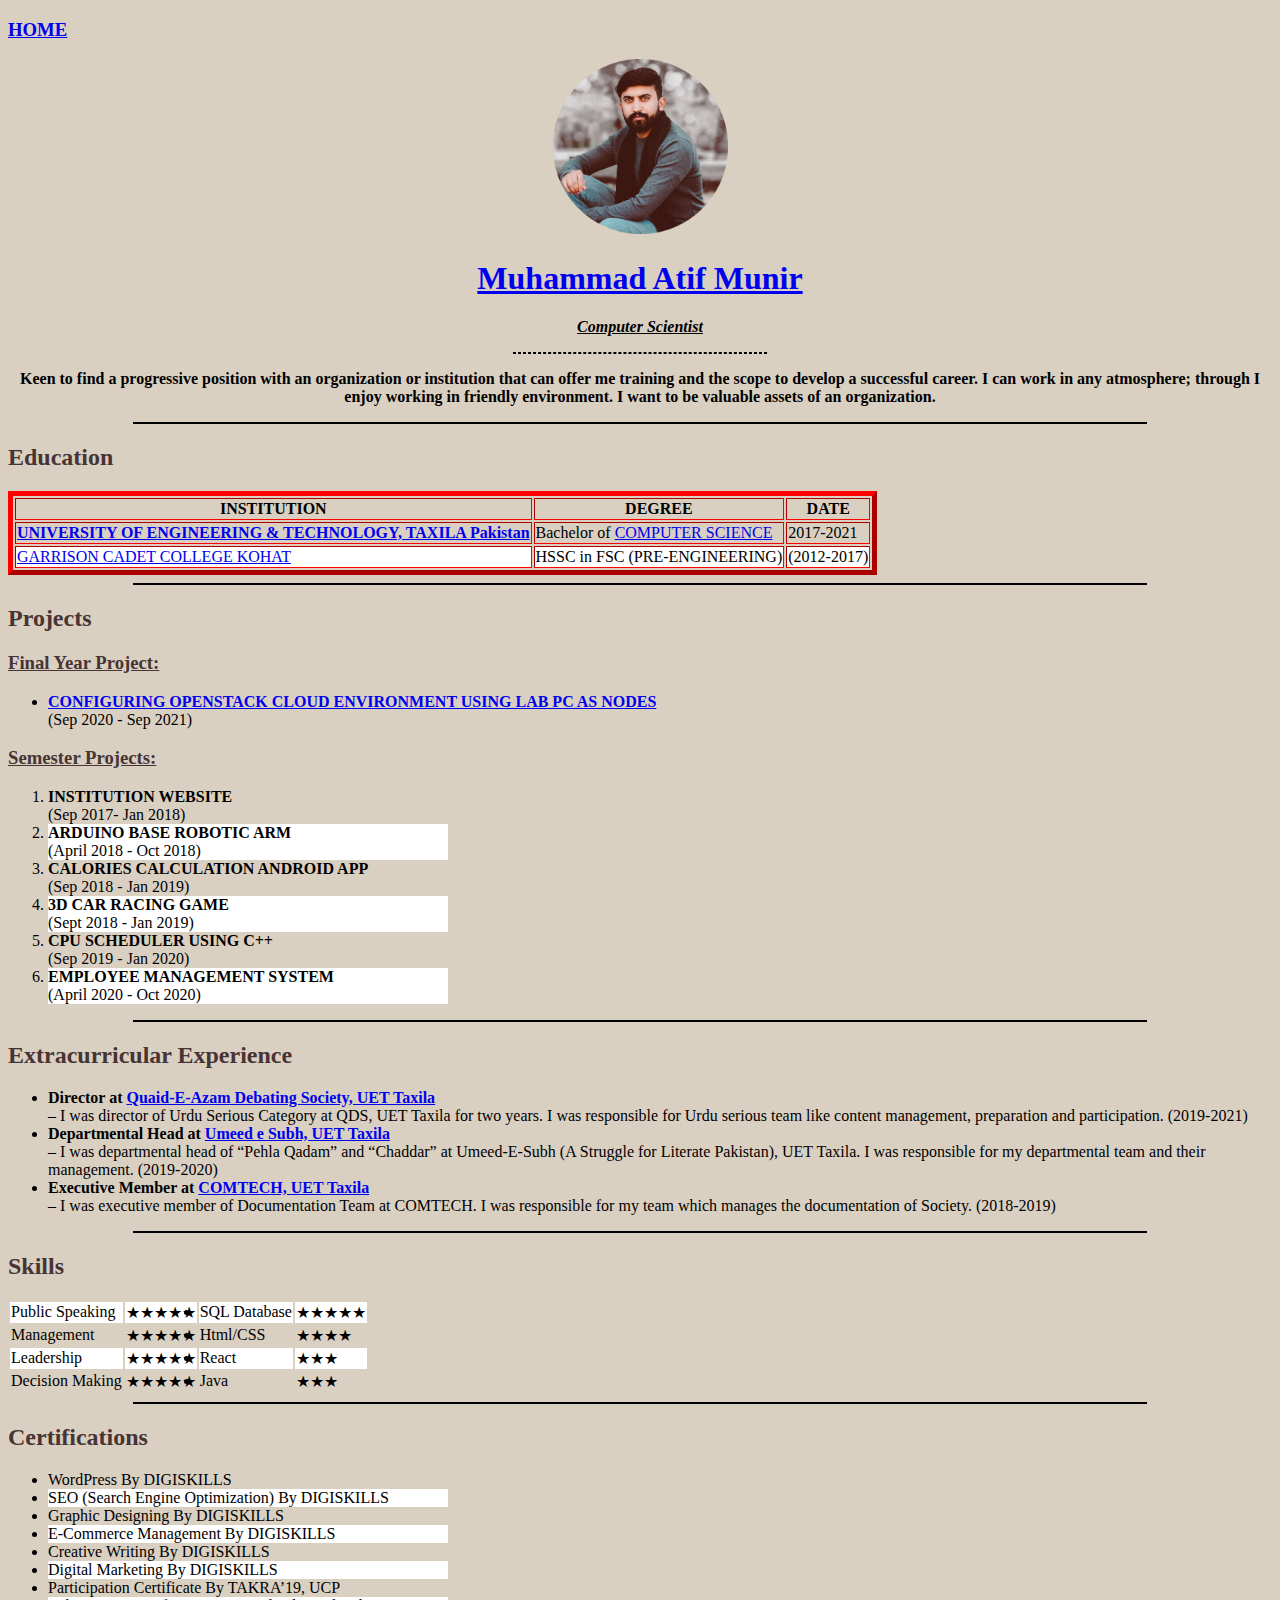
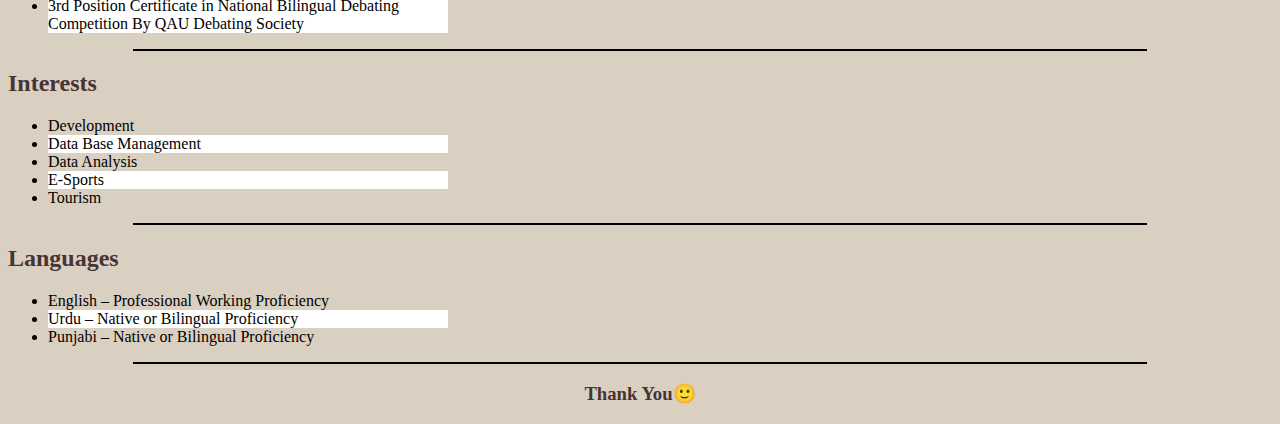
<file: index.html>
<!DOCTYPE html>
<html lang="en" dir="ltr">
  <head>
    <meta charset="utf-8">
    <title>m.atifmunir.cv</title>
    <link rel="stylesheet" href="css/style.css">
  </head>
  <body>

<h3><a href="https://atifmunir2353.github.io/personal_web/">HOME</a></h3>
    <center>
      <img src="atif.png"  height="175"  width="175"alt="atifmunir profile">

       <h1><strong><a href="https://web.facebook.com/atifmunir2353">Muhammad Atif Munir</a></strong></h1>
      <u> <p ><b> <em>Computer Scientist</em> </b> </p></u></center>

    <hr class="first">



<center>
  <b>  <p>Keen to find a progressive position with an organization or institution that can offer me training and
    the scope to develop a successful career. I can work in any atmosphere; through I enjoy working in
    friendly environment. I want to be valuable assets of an organization.
  </p></b> </center>
    <hr class="second">
    <h2>Education</h2>
<table border="05" >



  <thead>
<center>
<tr>


<th>INSTITUTION </th>
  <th> DEGREE</th>
<th>DATE</th>
</tr>
  </center>

  </thead>
  <tbody>


  <tr>
    <td><b><a href="http://uettaxila.edu.pk/">UNIVERSITY OF ENGINEERING & TECHNOLOGY, TAXILA Pakistan</a></b> <br></td>
    <td>Bachelor of <a href="https://web.uettaxila.edu.pk/CS/index.asp">COMPUTER SCIENCE</a></td>
    <td>2017-2021</td>
  </tr>
  <tr class="education">
    <td><a href="http://www.gcck.edu.pk/">GARRISON CADET COLLEGE KOHAT </a> </td>
     <td>HSSC in FSC (PRE-ENGINEERING)</td>
     <td>(2012-2017)</td>
  </tr>
</tbody>
</table>

  <hr class="second">
  <h2>Projects</h2>

  <h3><u><b>Final Year Project:</b></u></h3>
  <ul>
    <p><li><b><a href="https://drive.google.com/file/d/1HTksaorZcsEeQsz8HYmsqj8gcm9YuTi6/view?usp=sharing">CONFIGURING OPENSTACK CLOUD ENVIRONMENT
  USING LAB PC AS NODES</a> </b> <br>
  (Sep 2020 - Sep 2021)
  </li></p>
  </ul>
  <h3><u><b>Semester Projects:</b></u></h3>
  <ol>
  <li ><b>INSTITUTION WEBSITE </b><br> (Sep 2017- Jan 2018) </li>
  <li class="white"><b>ARDUINO BASE ROBOTIC ARM </b> <br> (April 2018 - Oct 2018)</li>
  <li><b>CALORIES CALCULATION ANDROID APP</b> <br>(Sep 2018 - Jan 2019)</li>
  <li class="white"><b>3D CAR RACING GAME</b><br>(Sept 2018 - Jan 2019)</li>
  <li><b>CPU SCHEDULER USING C++</b> <br>(Sep 2019 - Jan 2020)</li>
  <li class="white"><b>EMPLOYEE MANAGEMENT SYSTEM</b> <br>(April 2020 - Oct 2020) </li>
  </ol>


<hr class="second">


<h2>Extracurricular Experience</h2>
<ul>
<p><li><b>Director at <a href="https://web.facebook.com/qds.uettaxila/?_rdc=1&_rdr">Quaid-E-Azam Debating Society, UET Taxila</a> </b></li>
– I was director of Urdu Serious Category at QDS, UET Taxila for two years. I was responsible for Urdu
serious team like content management, preparation and participation. (2019-2021)
<br><li><b>Departmental Head at <a href="https://web.facebook.com/Umeed.E.Subh.Literate.Pakistan/?_rdc=1&_rdr">Umeed e Subh, UET Taxila</a> </b></li>
– I was departmental head of “Pehla Qadam” and “Chaddar” at Umeed-E-Subh (A Struggle for Literate
Pakistan), UET Taxila. I was responsible for my departmental team and their management. (2019-2020)<br>
<li><b>Executive Member at <a href="https://web.facebook.com/COMPTECH.UET/?_rdc=1&_rdr">COMTECH, UET Taxila</a> </b></li>
– I was executive member of Documentation Team at COMTECH. I was responsible for my team which
manages the documentation of Society. (2018-2019)</p>
</ul>
<hr class="second">


<h2>Skills</h2>

<table  >


<ul>
  <tr class="white">
  <td>  <li> Public Speaking </td> <td>★★★★★</td> </li>
  <td><li> SQL Database</li></td><td>★★★★★</td>
  </tr>
  <tr>
  <td> <li> Management</td></li> <td>★★★★★</td>
    <td><li>Html/CSS</li></td><td>★★★★</td>
  </tr>
  <tr class="white">
   <td><li> Leadership</li></td><td>★★★★★</td>
   <td><li> React</li></td><td>★★★</td>
  </tr>
<tr>
  <td><li>Decision Making</li></td><td>★★★★★</td>
    <td><li> Java</li></td><td>★★★</td>



</ul>
</table>
<hr class="second">

 <h2>Certifications</h2>
 <ul>
   <li> WordPress By DIGISKILLS</li>
<li class="white"> SEO (Search Engine Optimization) By DIGISKILLS</li>
<li > Graphic Designing By DIGISKILLS</li>
<li class="white"> E-Commerce Management By DIGISKILLS</li>
<li> Creative Writing By DIGISKILLS</li>
<li class="white"> Digital Marketing By DIGISKILLS</li>
<li> Participation Certificate By TAKRA’19, UCP</li>
<li class="white"> 3rd Position Certificate in National Bilingual Debating Competition By QAU Debating Society</li>
</ul><hr class="second">

 <h2>Interests</h2>
 <ul>
   <li> Development</li>
<li class="white"> Data Base Management</li>
<li> Data Analysis</li>
<li class="white"> E-Sports</li>
<li> Tourism</li>
 </ul>
 <hr class="second">

 <h2>Languages</h2>
 <ul>
   <li> English – Professional Working Proficiency</li>
<li class="white"> Urdu – Native or Bilingual Proficiency</li>
<li> Punjabi – Native or Bilingual Proficiency</li>
 </ul>
<hr  class="second">

<center>
 <h3> <b>Thank You🙂</b></h3> </center>

</body>


</html>
</file>
<file: css/style.css>
body{

background-color: #DAD0C2;

}

.first {
   border-color: black;
   border-style: solid;
   border-style: dashed;
   border-width: thin;
   width: 20%;

}
.second{
border-color: black;
border-style: solid;

width: 80%;

}

table{
      border-color: red;

}
h1{
  color: #483434;
}
h2{
color: #483434;

}
h3{
  color: #483434;
}

.education{
  background-color: white;
}
h2:hover{
  color: red;
}
.white{
  background-color: white;
  width: 400px;
}
.distance{
  margin-bottom: 10px;
}
</file>
